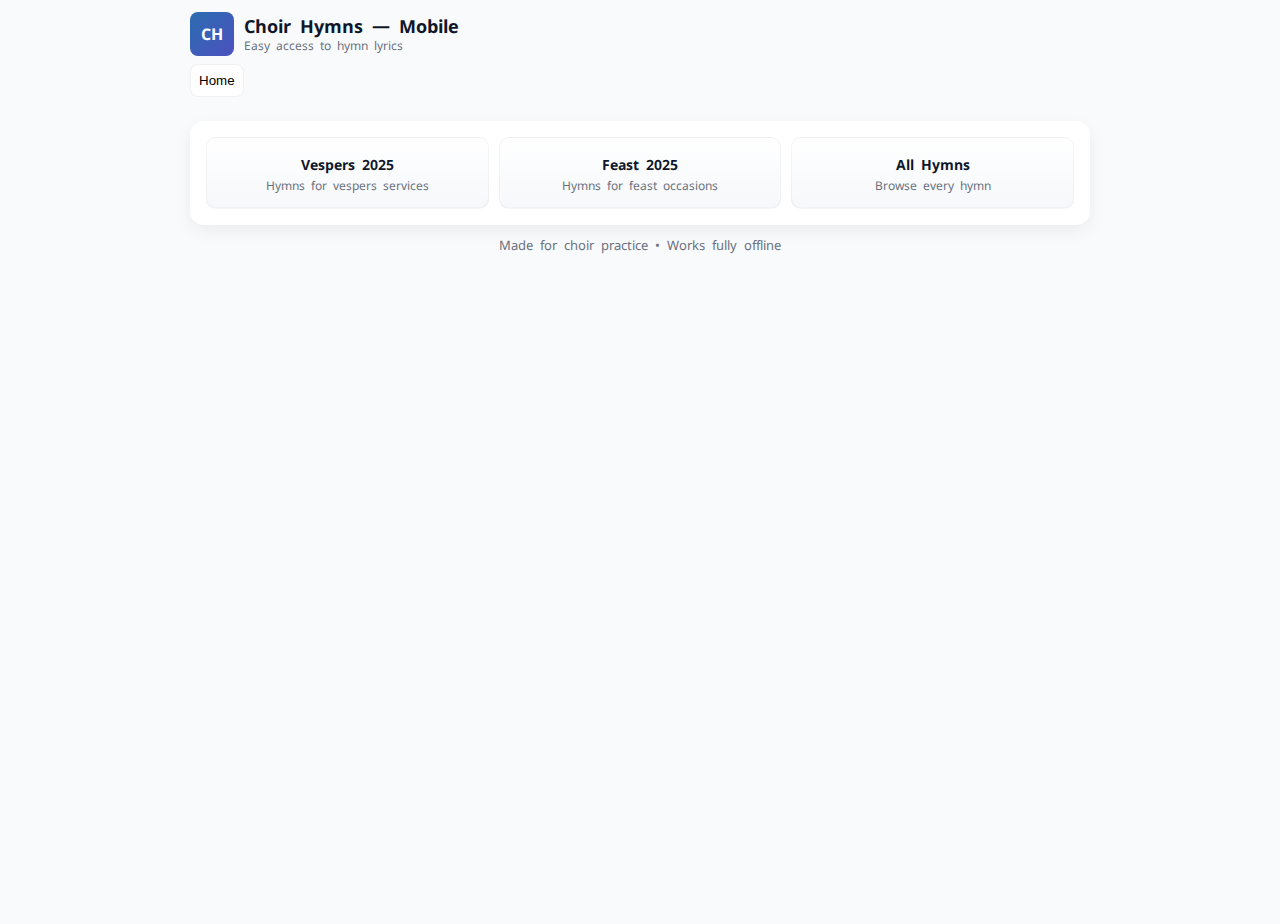
<file: index.html>
<!doctype html>
<html lang="en">
<head>
  <meta charset="utf-8" />
  <meta name="viewport" content="width=device-width,initial-scale=1,maximum-scale=1,user-scalable=no" />
  <title>Choir Hymns (Mobile)</title>
  <link href="https://fonts.googleapis.com/css2?family=Noto+Sans+Sinhala:wght@400;700&display=swap" rel="stylesheet">
  <style>
    :root{--accent:#2b6cb0;--bg:#f9fafb;--card:#ffffff;--muted:#6b7280}
    html,body{height:100%;margin:0;font-family:'Noto Sans Sinhala',Inter,system-ui,-apple-system,Segoe UI,Roboto,"Helvetica Neue",Arial}
    body{background:var(--bg);color:#0f172a;display:flex;align-items:flex-start;justify-content:center;padding:12px}
    .container{width:100%;max-width:900px}

    header{display:flex;flex-direction:column;gap:8px;align-items:flex-start;justify-content:space-between;margin-bottom:12px}
    .brand{display:flex;align-items:center;gap:10px;flex-wrap:wrap}
    .logo{width:44px;height:44px;border-radius:8px;background:linear-gradient(135deg,var(--accent),#4c51bf);display:flex;align-items:center;justify-content:center;color:white;font-weight:700}
    h1{font-size:18px;margin:0;word-break:break-word}
    p.subtitle{margin:0;color:var(--muted);font-size:12px;word-break:break-word}

    .card{background:var(--card);border-radius:14px;box-shadow:0 6px 18px rgba(15,23,42,0.06);padding:16px;overflow-x:auto}

    .grid{display:grid;grid-template-columns:repeat(3,1fr);gap:10px}
    .btn{display:flex;flex-direction:column;align-items:center;justify-content:center;padding:14px;border-radius:10px;background:linear-gradient(180deg,#fff,#f6f8fb);box-shadow:inset 0 -1px 0 rgba(0,0,0,0.02);text-align:center;border:1px solid rgba(15,23,42,0.04);cursor:pointer}
    .btn h2{font-size:14px;margin:4px 0;text-align:center;word-break:break-word}
    .btn p{font-size:12px;margin:0;color:var(--muted);text-align:center;word-break:break-word}

    .list{display:flex;flex-direction:column;gap:8px;margin-top:12px}
    .list-item{padding:12px;border-radius:8px;border:1px solid rgba(15,23,42,0.04);display:flex;align-items:center;justify-content:space-between;gap:12px;cursor:pointer;flex-wrap:wrap}
    .list-item:hover{background:#fbfdff}
    .title{font-weight:600;word-break:break-word}
    .meta{font-size:12px;color:var(--muted);word-break:break-word}

    .hymn-lyrics{white-space:pre-wrap;margin-top:12px;font-size:15px;line-height:1.5;word-break:break-word}

    .topbar{display:flex;gap:8px;align-items:center;margin-bottom:12px;flex-wrap:wrap}
    .home-link{padding:8px;border-radius:8px;border:1px solid rgba(15,23,42,0.06);background:white;cursor:pointer;flex-shrink:0}
    .search-input{flex:1;min-width:120px;padding:8px;border-radius:8px;border:1px solid rgba(15,23,42,0.1)}

    @media (max-width:768px){
      .grid{grid-template-columns:repeat(2,1fr)}
      h1{font-size:16px}
      .logo{width:40px;height:40px}
    }

    @media (max-width:480px){
      .grid{grid-template-columns:repeat(1,1fr)}
      body{padding:8px}
      .card{padding:12px}
      h1{font-size:15px}
      .btn{padding:12px}
    }
  </style>
</head>
<body>
  <div class="container">
    <header>
      <div class="brand">
        <div class="logo">CH</div>
        <div>
          <h1>Choir Hymns — Mobile</h1>
          <p class="subtitle">Easy access to hymn lyrics</p>
        </div>
      </div>
      <div class="topbar">
        <button class="home-link" id="homeBtn">Home</button>
      </div>
    </header>

    <main id="app">
      <!-- Home Page -->
      <section id="home" class="card">
        <div class="grid">
          <div class="btn" data-route="vespers"><h2>Vespers 2025</h2><p>Hymns for vespers services</p></div>
          <div class="btn" data-route="feast"><h2>Feast 2025</h2><p>Hymns for feast occasions</p></div>
          <div class="btn" data-route="all"><h2>All Hymns</h2><p>Browse every hymn</p></div>
        </div>
      </section>

      <!-- List View -->
      <section id="listView" class="card" style="display:none;margin-top:12px">
        <div class="topbar">
          <button class="home-link" onclick="go('home')">🏠 Home</button>
          <input type="text" class="search-input" id="searchInput" placeholder="Search lyrics..." style="display:none">
        </div>
        <h3 id="listTitle">Section</h3>
        <div class="list" id="hymnList"></div>
      </section>

      <!-- Hymn Detail -->
      <section id="hymnView" class="card" style="display:none;margin-top:12px">
        <h3 id="hymnTitle">Hymn Title</h3>
        <div class="meta" id="hymnMeta">Category — ID</div>
        <div class="hymn-lyrics" id="hymnLyrics"></div>
      </section>

      <footer style="margin-top:12px;text-align:center;color:var(--muted);font-size:13px">
        Made for choir practice • Works fully offline
      </footer>
    </main>
  </div>

  <script>
    const HYMN_DATA = [
      {id:'v1', title:'Hymn 1', category:'vespers', lyrics:'සිංහල ගීතයේ පද පෙළ මෙහි යොදන්න.\nEnglish or Sinhala both supported.'},
      {id:'v2', title:'Hymn 2', category:'vespers', lyrics:'දෙවියන් වහන්සේගේ නාමයෙන් ගායනා කරමු.'},
      {id:'f1', title:'Feast Hymn 1', category:'feast', lyrics:'Feast hymn lyrics here.'},
      {id:'f2', title:'Feast Hymn 2', category:'feast', lyrics:'Feast hymn lyrics here.'},
      {id:'a1', title:'All Hymn 1', category:'all', lyrics:'All hymn lyrics example Sinhala text here.'},
      {id:'a2', title:'All Hymn 2', category:'all', lyrics:'All hymn lyrics example 2 here.'},
      {id:'piyanaga', title:'පිය නගා නගා යමු දොත් මුදුන් දී', category:'vespers', lyrics:`පිය නගා නගා යමු දොත් මුදුන් දී
පුදසුන වෙත දෙවිඳුන්ගේ 
මුළුු දිවියම දෙවිඳුන් හට පුදනට
එක පවුලක් ලෙස එකට බෑඳි //

දෙන්න වරම් දෙවි සමිදේ අප හට
ඈප කෑප වන්නට ඔබෙ ජනතා වෙත
දෙන්න වරම් දෙවි සමිදේ අප හට
භෙද දුරෑරලා එකමුතු වන්නට`},
      {id:'piyanaga2', title:'පිය නගා නගා යමු දොත් මුදුන් දී', category:'feast', lyrics:`පිය නගා නගා යමු දොත් මුදුන්...`},
      {id:'piyanaga3', title:'පිය නගා නගා යමු දොත් මුදුන් දී', category:'all', lyrics:`පිය නගා නගා යමු දොත් මුදුන්...`}
    ];

    const homeBtn = document.getElementById('homeBtn');
    const searchInput = document.getElementById('searchInput');
    const hymnList = document.getElementById('hymnList');
    const listTitle = document.getElementById('listTitle');

    function go(route){
      document.getElementById('home').style.display='none';
      document.getElementById('listView').style.display='none';
      document.getElementById('hymnView').style.display='none';

      if(route==='home'){
        document.getElementById('home').style.display='block';
        location.hash='';
        return;
      }

      if(route==='vespers' || route==='feast' || route==='all'){
        document.getElementById('listView').style.display='block';
        listTitle.textContent = route==='vespers'?'Vespers 2025':route==='feast'?'Feast 2025':'All Hymns';
        searchInput.style.display = route==='all'?'block':'none';
        searchInput.value='';
        renderList(route);
        location.hash = `#${route}`;
        return;
      }

      if(route.startsWith('hymn-')){
        const id = route.replace('hymn-','');
        loadHymn(id);
      }
    }

    function renderList(category){
      hymnList.innerHTML='';
      let hymns = HYMN_DATA.filter(h => h.category===category || category==='all');
      hymns.forEach(h => {
        const div = document.createElement('div');
        div.className='list-item';
        div.innerHTML = `<div><div class="title">${h.title}</div><div class="meta">${h.id} • ${h.category}</div></div><div>▶</div>`;
        div.addEventListener('click',()=> go('hymn-'+h.id));
        hymnList.appendChild(div);
      });
    }

    function loadHymn(id){
      const hymn = HYMN_DATA.find(h => h.id===id);
      if(!hymn) return go('home');

      document.getElementById('hymnView').style.display='block';
      document.getElementById('hymnTitle').textContent = hymn.title;
      document.getElementById('hymnMeta').textContent = `${hymn.category} • ${hymn.id}`;
      document.getElementById('hymnLyrics').textContent = hymn.lyrics;
      location.hash = 'hymn-'+hymn.id;
    }

    homeBtn.addEventListener('click',()=>go('home'));
    document.querySelectorAll('.btn').forEach(b => {
      b.addEventListener('click',()=>go(b.dataset.route));
    });
    searchInput.addEventListener('input', ()=>{
      const term = searchInput.value.toLowerCase();
      const filtered = HYMN_DATA.filter(h=>h.category==='all' && (h.title.toLowerCase().includes(term) || h.lyrics.toLowerCase().includes(term)));
      hymnList.innerHTML='';
      filtered.forEach(h=>{
        const div = document.createElement('div');
        div.className='list-item';
        div.innerHTML = `<div><div class="title">${h.title}</div><div class="meta">${h.id} • ${h.category}</div></div><div>▶</div>`;
        div.addEventListener('click',()=> go('hymn-'+h.id));
        hymnList.appendChild(div);
      });
    });

    window.addEventListener('hashchange', ()=>{go(location.hash.replace('#',''))});
    go(location.hash.replace('#','') || 'home');
  </script>
</body>
</html>
</file>
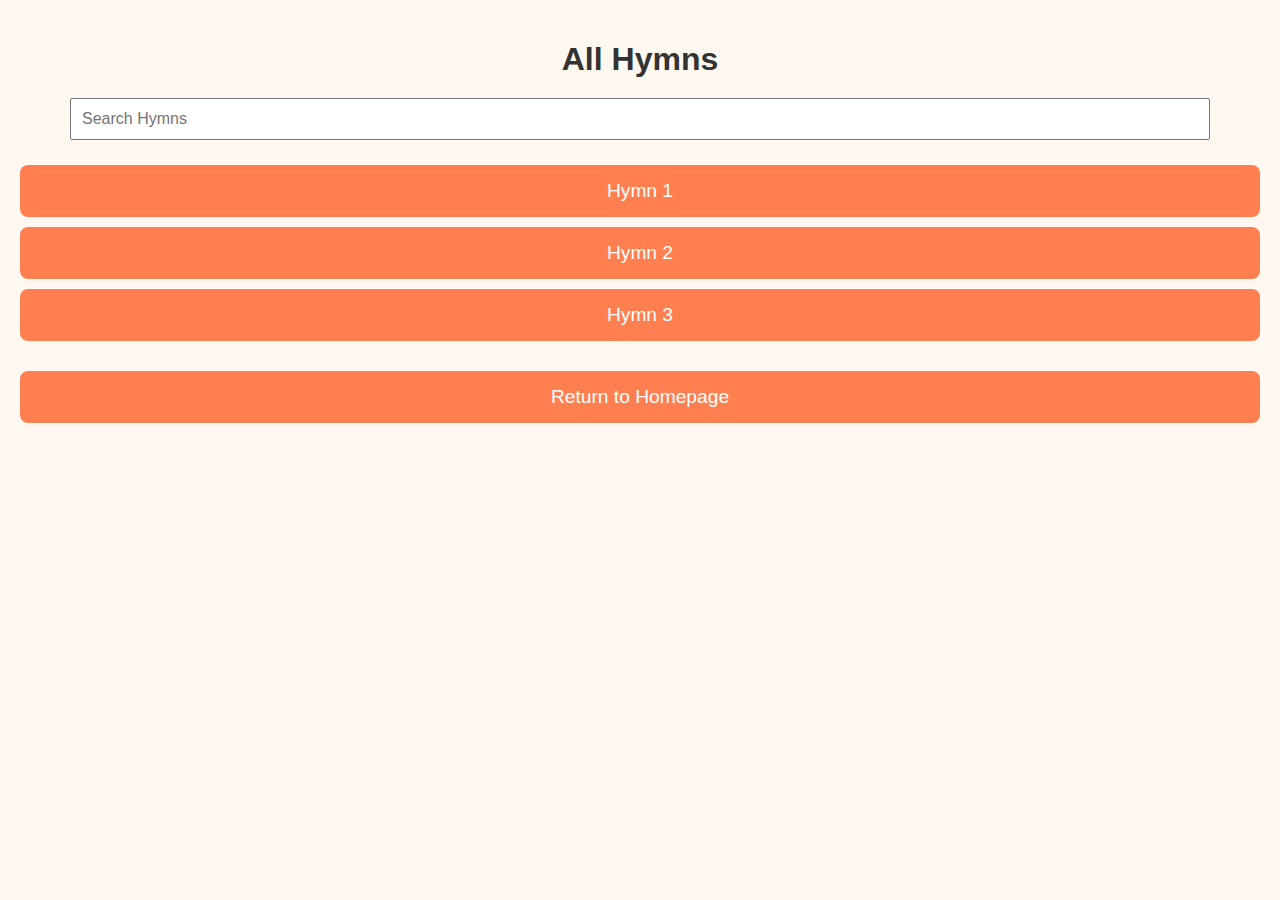
<file: all-hymns.html>
<!DOCTYPE html>
<html lang="en">
<head>
  <meta charset="UTF-8">
  <meta name="viewport" content="width=device-width, initial-scale=1.0">
  <title>All Hymns</title>
  <link rel="stylesheet" href="style.css">
</head>
<body>
  <div class="container">
    <h1>All Hymns</h1>
    <input type="text" id="search" placeholder="Search Hymns">
    <div class="hymn-list" id="hymn-list">
      <a href="hymns/hymn1.html" class="btn">Hymn 1</a>
      <a href="hymns/hymn2.html" class="btn">Hymn 2</a>
      <a href="hymns/hymn3.html" class="btn">Hymn 3</a>
    </div>
    <a href="index.html" class="btn return">Return to Homepage</a>
  </div>
  <script src="script.js"></script>
</body>
</html>
</file>
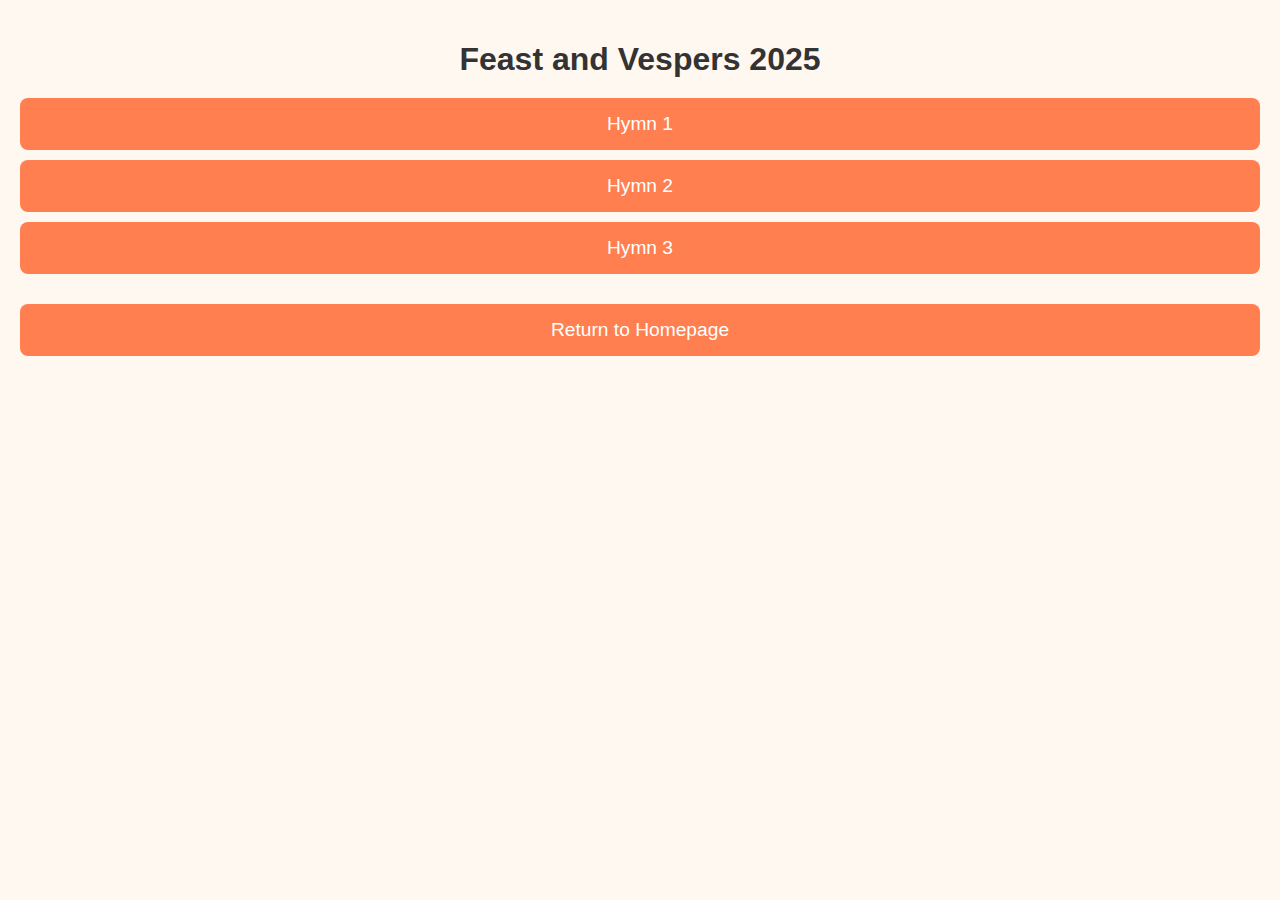
<file: feast-vespers.html>
<!DOCTYPE html>
<html lang="en">
<head>
  <meta charset="UTF-8">
  <meta name="viewport" content="width=device-width, initial-scale=1.0">
  <title>Feast and Vespers 2025</title>
  <link rel="stylesheet" href="style.css">
</head>
<body>
  <div class="container">
    <h1>Feast and Vespers 2025</h1>
    <div class="hymn-list">
      <a href="hymns/hymn1.html" class="btn">Hymn 1</a>
      <a href="hymns/hymn2.html" class="btn">Hymn 2</a>
      <a href="hymns/hymn3.html" class="btn">Hymn 3</a>
    </div>
    <a href="index.html" class="btn return">Return to Homepage</a>
  </div>
</body>
</html>
</file>
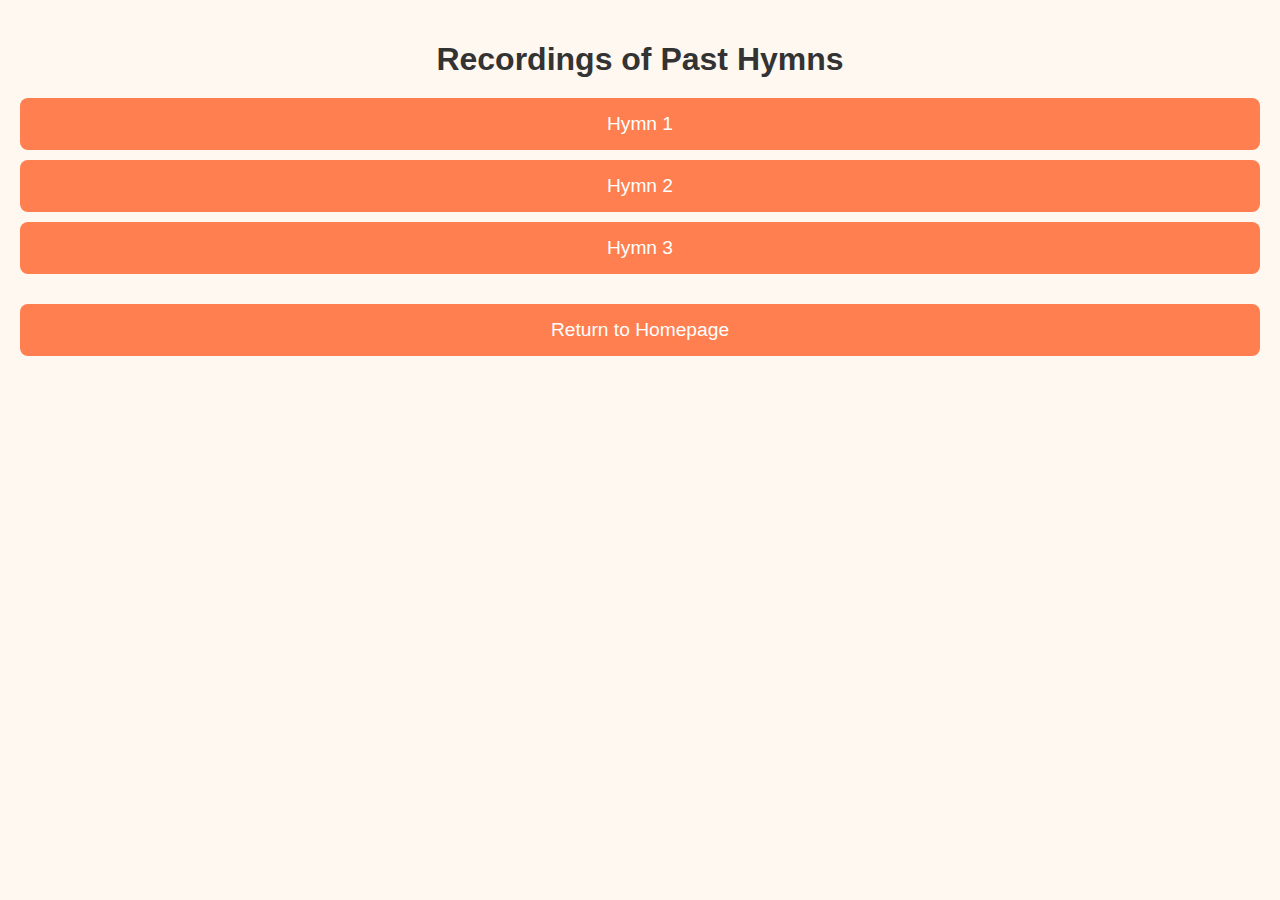
<file: recordings.html>
<!DOCTYPE html>
<html lang="en">
<head>
  <meta charset="UTF-8">
  <meta name="viewport" content="width=device-width, initial-scale=1.0">
  <title>Recordings of Past Hymns</title>
  <link rel="stylesheet" href="style.css">
</head>
<body>
  <div class="container">
    <h1>Recordings of Past Hymns</h1>
    <div class="hymn-list">
      <a href="recordings/hymn1.mp3" class="btn" target="_blank">Hymn 1</a>
      <a href="recordings/hymn2.mp3" class="btn" target="_blank">Hymn 2</a>
      <a href="recordings/hymn3.mp3" class="btn" target="_blank">Hymn 3</a>
    </div>
    <a href="index.html" class="btn return">Return to Homepage</a>
  </div>
</body>
</html>
</file>
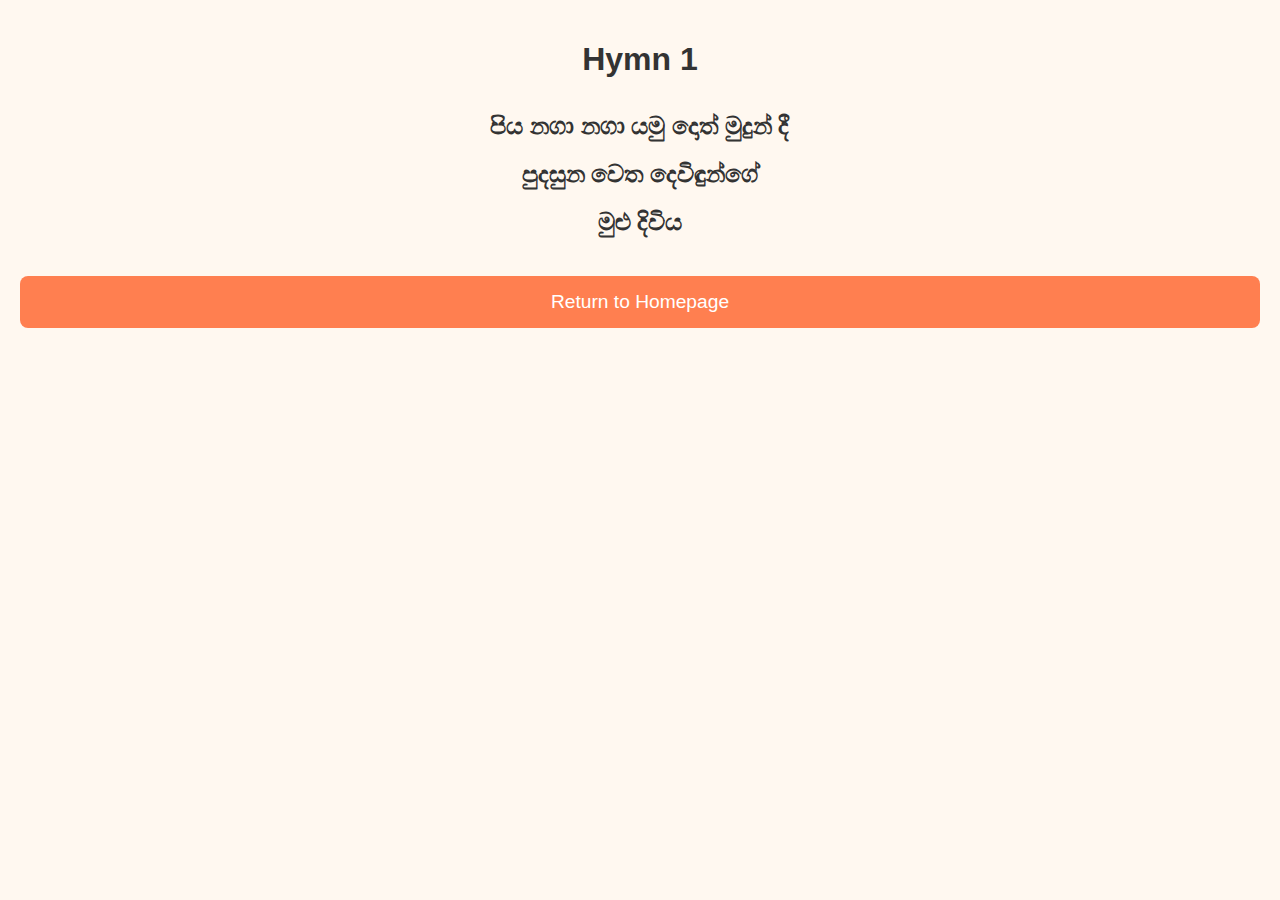
<file: hymns/hymn1.html>
<!DOCTYPE html>
<html lang="en">
<head>
  <meta charset="UTF-8">
  <meta name="viewport" content="width=device-width, initial-scale=1.0">
  <title>Hymn 1</title>
  <link rel="stylesheet" href="../style.css">
</head>
<body>
  <div class="container">
    <h1>Hymn 1</h1>
    <p class="lyrics">
      පිය නගා නගා යමු දොත් මුදුන් දී<br>
      පුදසුන වෙත දෙවිඳුන්ගේ<br>
      මුළු දිවිය
    </p>
    <a href="../index.html" class="btn return">Return to Homepage</a>
  </div>
</body>
</html>
</file>
<file: style.css>
body {
  font-family: Arial, sans-serif;
  background-color: #fff8f0;
  color: #333;
  margin: 0;
  padding: 0;
  text-align: center;
}

.container {
  padding: 20px;
}

h1 {
  font-size: 2rem;
  margin-bottom: 20px;
}

.btn {
  display: block;
  margin: 10px auto;
  padding: 15px 20px;
  background-color: #ff7f50;
  color: white;
  text-decoration: none;
  border-radius: 8px;
  font-size: 1.2rem;
}

.btn:hover {
  background-color: #ff4500;
}

.return {
  margin-top: 30px;
}

.lyrics {
  font-size: 1.5rem;
  font-weight: bold;
  line-height: 2;
  text-align: center;
}

input#search {
  width: 90%;
  padding: 10px;
  font-size: 1rem;
  margin-bottom: 15px;
}
</file>
